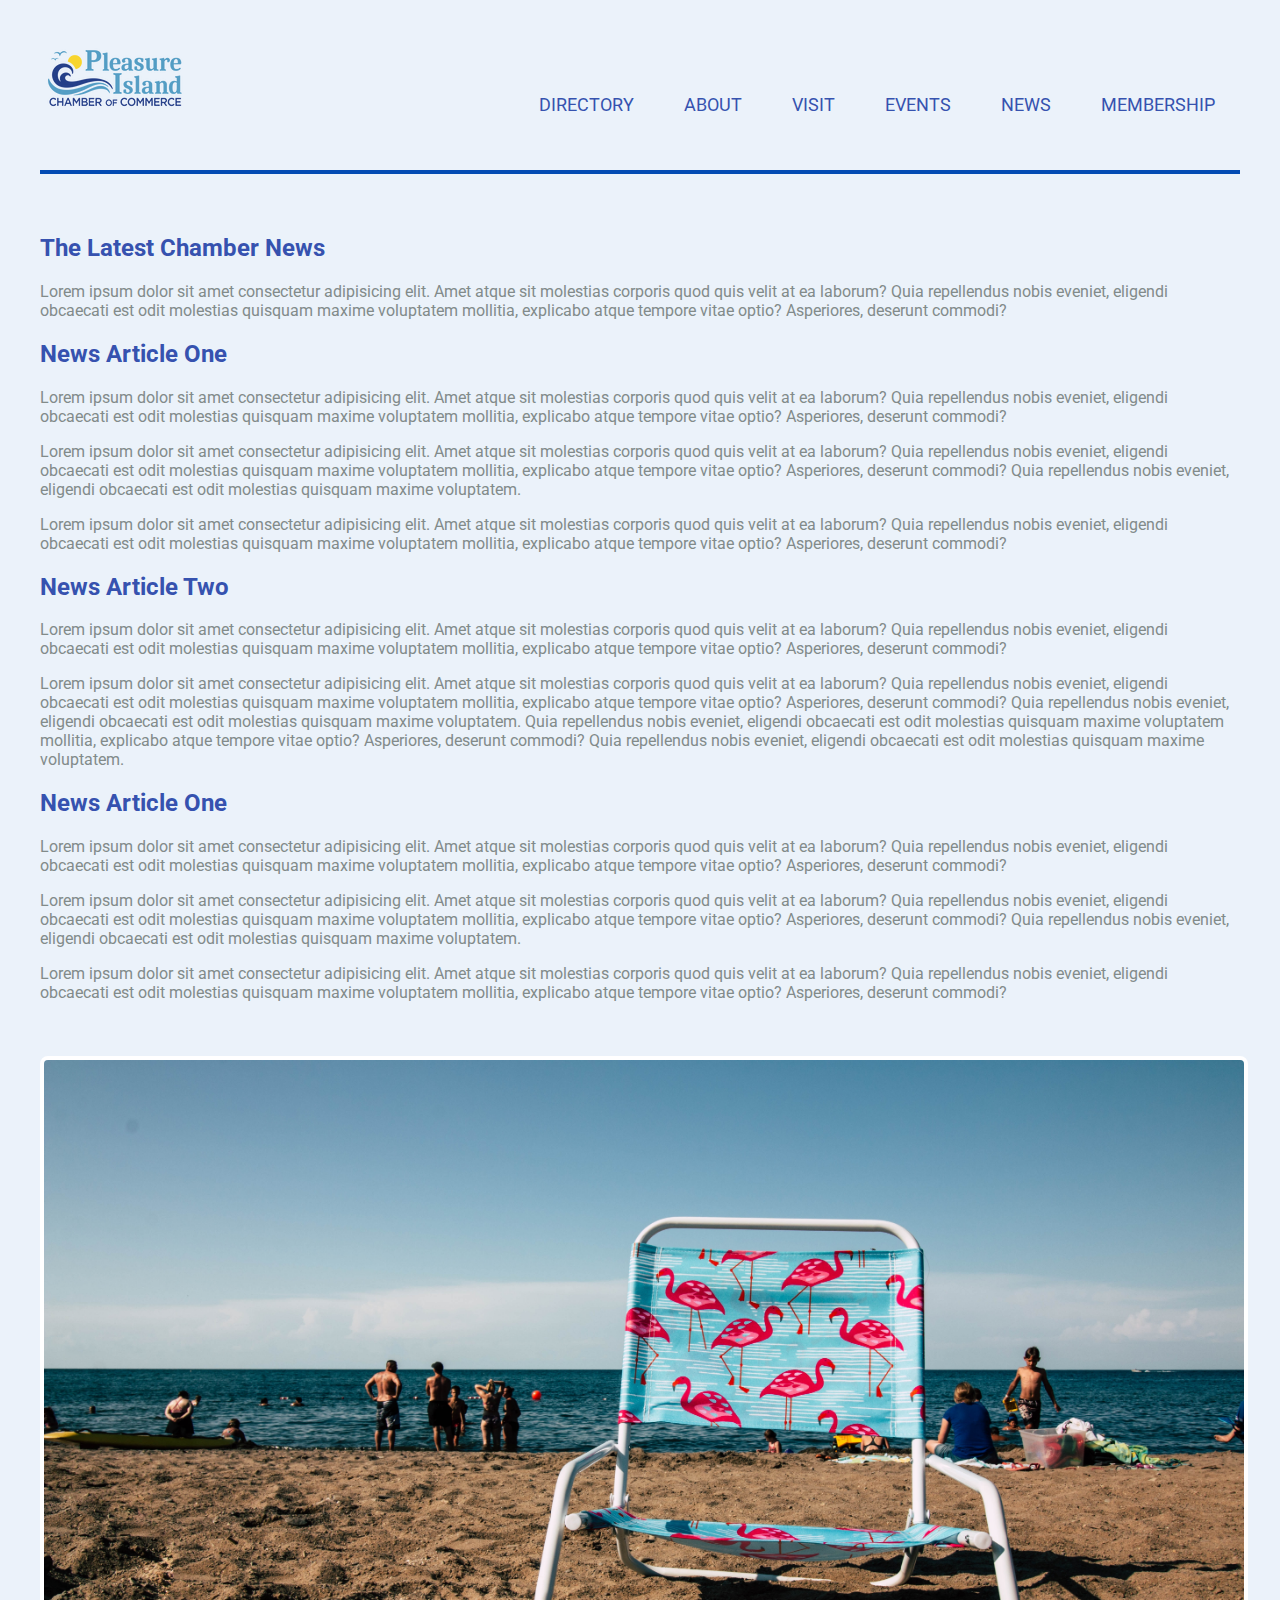
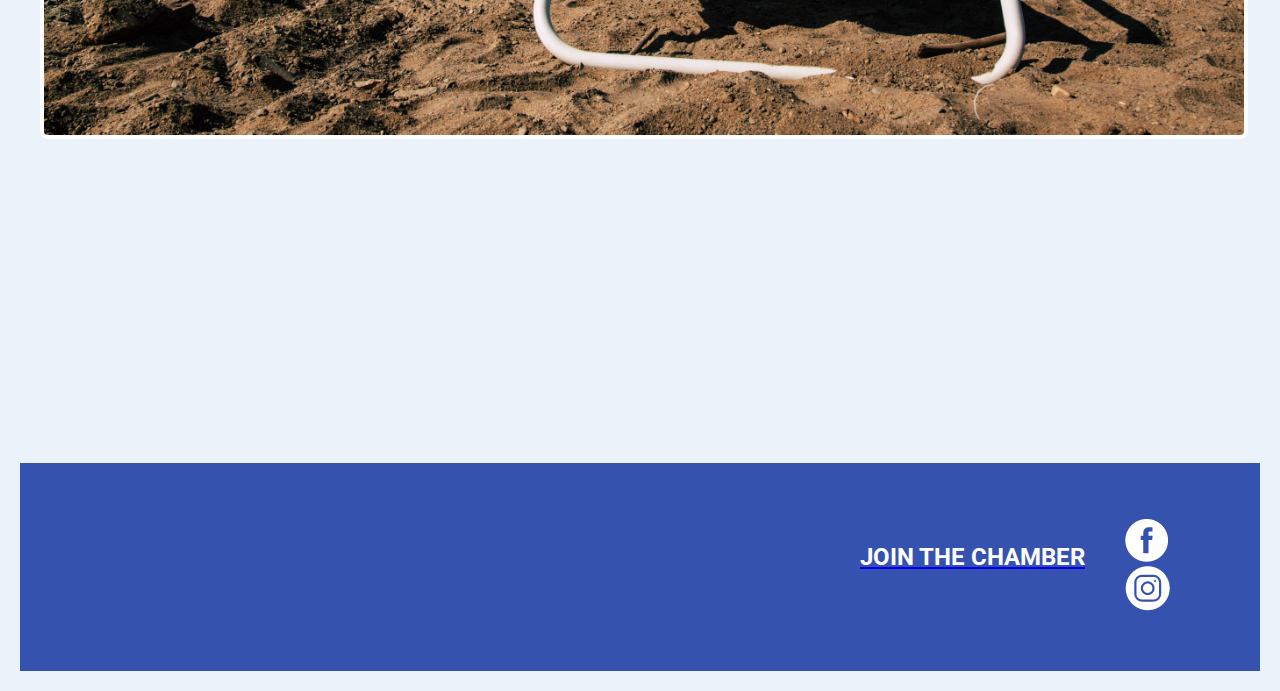
<file: news.html>
<!DOCTYPE html>
<html lang="en">
<head>
    <meta charset="UTF-8">
    <meta http-equiv="X-UA-Compatible" content="IE=edge">
    <meta name="viewport" content="width=device-width, initial-scale=1.0">
    <title>News - Lesson 10 - LGreen</title>
    <link rel="stylesheet" href="css/styles.css">
</head>
<body>

    <header class="header">
        <div class="logo">
            <a href="index.html">
                <img src="images/logo.png" alt="Pleasure Island, NC logo">
            </a>
        </div>

        <div class="navigation">
            <input type="checkbox" class="toggle-menu">
            <div class="hamburger"></div>
            <ul class="menu">
                <li><a href="#">DIRECTORY</a></li>
                <li><a href="about.html">ABOUT</a></li>
                <li><a href="visit.html">VISIT</a></li>
                <li><a href="events.html">EVENTS</a></li>
                <li><a href="news.html">NEWS</a></li>
                <li><a href="#">MEMBERSHIP</a></li>
            </ul>
        </div>
    </header>

    <main class="grid-container">
        <article class="news">
                   
                    <div>
                        <h2>The Latest Chamber News</h2>
                        <p>Lorem ipsum dolor sit amet consectetur adipisicing elit. Amet atque sit
                        molestias corporis quod quis velit at ea laborum? Quia repellendus nobis eveniet,
                        eligendi obcaecati est odit molestias quisquam maxime voluptatem mollitia, 
                        explicabo atque tempore vitae optio? Asperiores, deserunt commodi?</p>
                       
                        
                        <h2>News Article One</h2>
                        <p>Lorem ipsum dolor sit amet consectetur adipisicing elit. Amet atque sit
                            molestias corporis quod quis velit at ea laborum? Quia repellendus nobis eveniet,
                            eligendi obcaecati est odit molestias quisquam maxime voluptatem mollitia, 
                            explicabo atque tempore vitae optio? Asperiores, deserunt commodi?</p>

                        <p>Lorem ipsum dolor sit amet consectetur adipisicing elit. Amet atque sit
                            molestias corporis quod quis velit at ea laborum? Quia repellendus nobis eveniet,
                            eligendi obcaecati est odit molestias quisquam maxime voluptatem mollitia,
                            explicabo atque tempore vitae optio? Asperiores, deserunt commodi? Quia 
                            repellendus nobis eveniet, eligendi obcaecati est odit molestias quisquam
                            maxime voluptatem.</p>

                        <p>Lorem ipsum dolor sit amet consectetur adipisicing elit. Amet atque sit
                            molestias corporis quod quis velit at ea laborum? Quia repellendus nobis eveniet,
                            eligendi obcaecati est odit molestias quisquam maxime voluptatem mollitia, 
                            explicabo atque tempore vitae optio? Asperiores, deserunt commodi?</p>

                        <h2>News Article Two</h2>
                        <p>Lorem ipsum dolor sit amet consectetur adipisicing elit. Amet atque sit
                           molestias corporis quod quis velit at ea laborum? Quia repellendus nobis eveniet,
                           eligendi obcaecati est odit molestias quisquam maxime voluptatem mollitia, 
                           explicabo atque tempore vitae optio? Asperiores, deserunt commodi?</p>
    
                        <p>Lorem ipsum dolor sit amet consectetur adipisicing elit. Amet atque sit
                           molestias corporis quod quis velit at ea laborum? Quia repellendus nobis eveniet,
                           eligendi obcaecati est odit molestias quisquam maxime voluptatem mollitia,
                           explicabo atque tempore vitae optio? Asperiores, deserunt commodi? Quia 
                           repellendus nobis eveniet, eligendi obcaecati est odit molestias quisquam
                           maxime voluptatem. Quia repellendus nobis eveniet, eligendi obcaecati est odit
                            molestias quisquam maxime voluptatem mollitia, explicabo atque tempore vitae
                            optio? Asperiores, deserunt commodi? Quia repellendus nobis eveniet, eligendi
                            obcaecati est odit molestias quisquam maxime voluptatem.</p>

                        <h2>News Article One</h2>
                        <p>Lorem ipsum dolor sit amet consectetur adipisicing elit. Amet atque sit
                            molestias corporis quod quis velit at ea laborum? Quia repellendus nobis eveniet,
                            eligendi obcaecati est odit molestias quisquam maxime voluptatem mollitia, 
                            explicabo atque tempore vitae optio? Asperiores, deserunt commodi?</p>
    
                        <p>Lorem ipsum dolor sit amet consectetur adipisicing elit. Amet atque sit
                            molestias corporis quod quis velit at ea laborum? Quia repellendus nobis eveniet,
                            eligendi obcaecati est odit molestias quisquam maxime voluptatem mollitia,
                            explicabo atque tempore vitae optio? Asperiores, deserunt commodi? Quia 
                            repellendus nobis eveniet, eligendi obcaecati est odit molestias quisquam
                            maxime voluptatem.</p>
    
                        <p>Lorem ipsum dolor sit amet consectetur adipisicing elit. Amet atque sit
                           molestias corporis quod quis velit at ea laborum? Quia repellendus nobis eveniet,
                           eligendi obcaecati est odit molestias quisquam maxime voluptatem mollitia, 
                          explicabo atque tempore vitae optio? Asperiores, deserunt commodi?</p>
                          <br><br>    
                    </div>
                    <img src="images/beachchair.jpg" alt="Flamingo beach chair">
                </article>
    </main>

    <footer class="footer">
        <a href="#"><h2>JOIN THE CHAMBER</h2></a>
    <div class="icons">
        <ul class="social">
            <li><a href="https://www.facebook.com/PleasureIslandChamber"><img src="images/facebook_icon.png" alt="Pleasure Island Chamber of Commerce Facebook"></a></li>
            <li><a href="https://www.instagram.com/pleasureislandchamber/"> <img src="images/instagram_icon.png" alt="Pleasure Island Chamber of Commerce Instagram"></a></li>
        </ul>                  
    </div>
    </footer> 
    
</body>
</html>
</file>
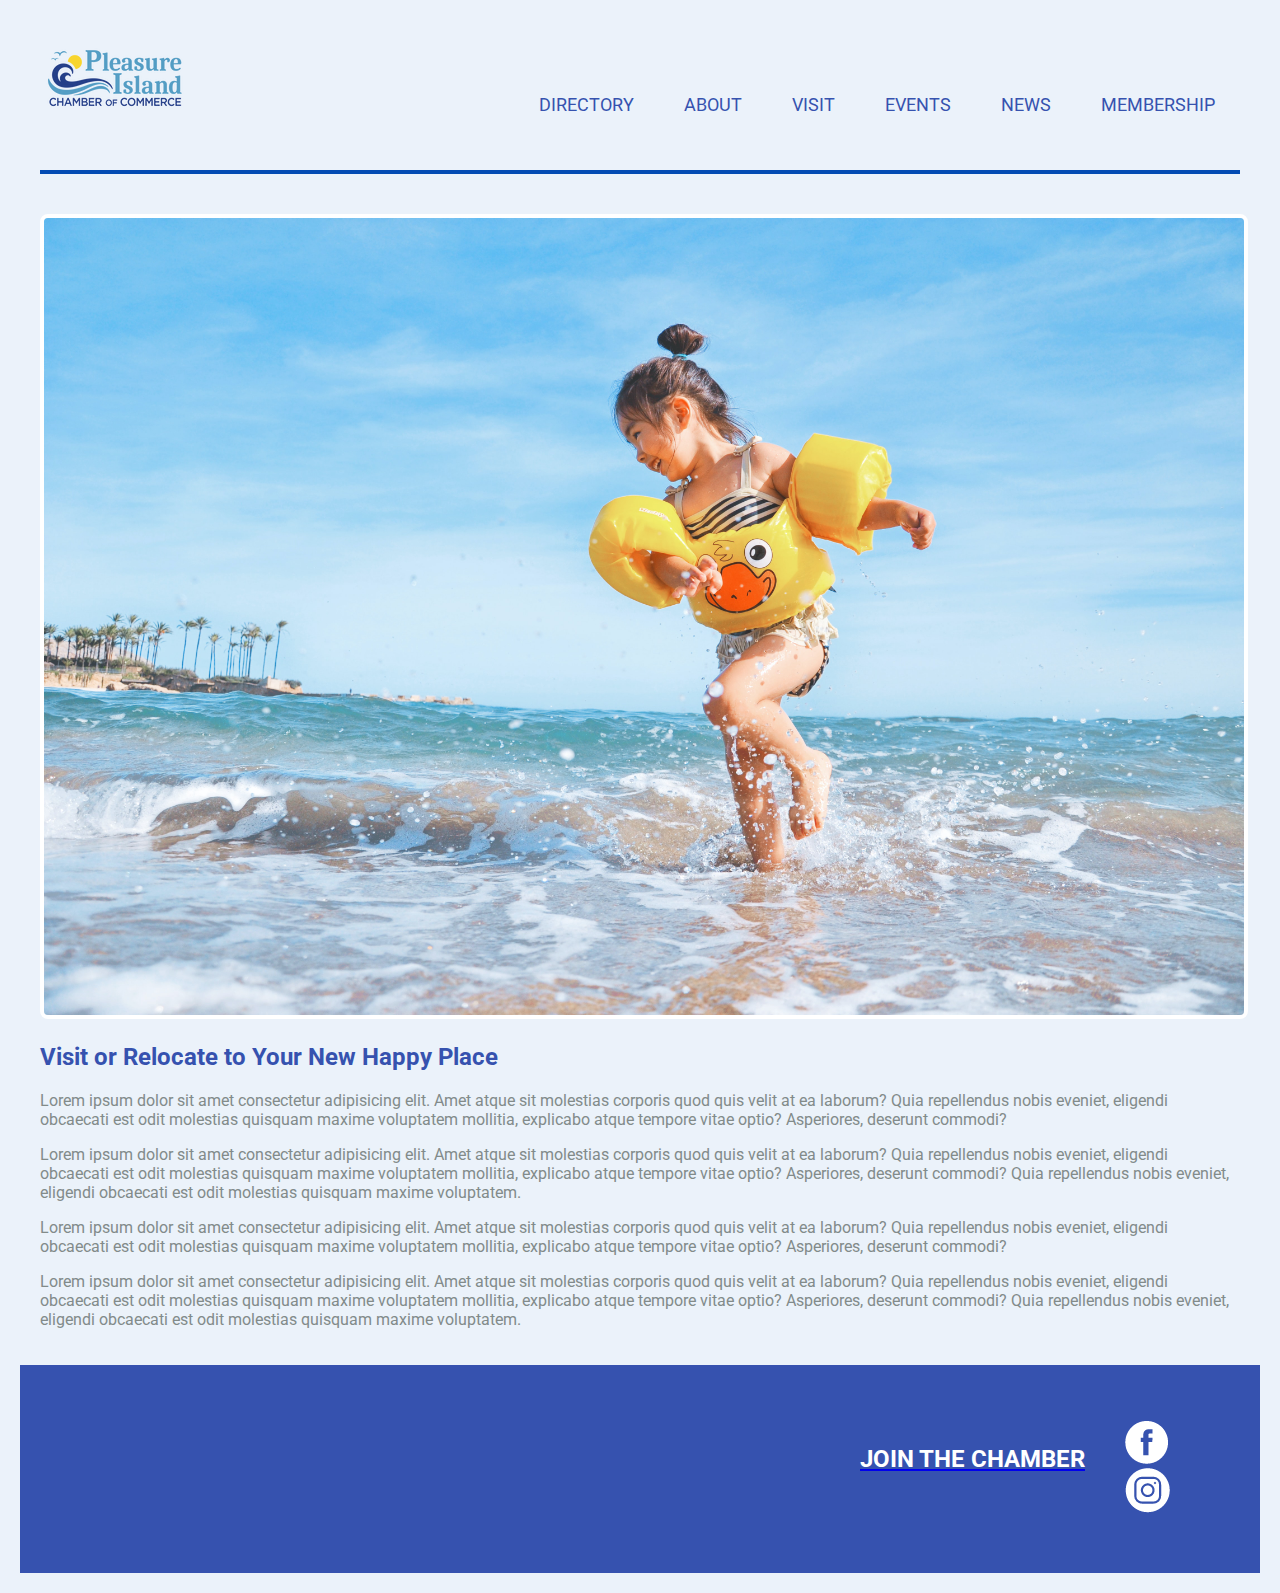
<file: visit.html>
<!DOCTYPE html>
<html lang="en">
<head>
    <meta charset="UTF-8">
    <meta http-equiv="X-UA-Compatible" content="IE=edge">
    <meta name="viewport" content="width=device-width, initial-scale=1.0">
    <title>Visit - Lesson 10 - LGreen</title>
    <link rel="stylesheet" href="css/styles.css">
</head>
<body>

    <header class="header">
        <div class="logo">
            <a href="index.html">
                <img src="images/logo.png" alt="Pleasure Island, NC logo">
            </a>
        </div>

        <div class="navigation">
            <input type="checkbox" class="toggle-menu">
            <div class="hamburger"></div>
            <ul class="menu">
                <li><a href="#">DIRECTORY</a></li>
                <li><a href="about.html">ABOUT</a></li>
                <li><a href="visit.html">VISIT</a></li>
                <li><a href="events.html">EVENTS</a></li>
                <li><a href="news.html">NEWS</a></li>
                <li><a href="#">MEMBERSHIP</a></li>
            </ul>
        </div>
    </header>

    <main class="grid-container">
        <article class="visit">
                    <img src="images/littlegirlonbeach.jpg" alt="Happy little gril on the beach">
                    <div>
                        <h2>Visit or Relocate to Your New Happy Place</h2>
                        <p>Lorem ipsum dolor sit amet consectetur adipisicing elit. Amet atque sit
                        molestias corporis quod quis velit at ea laborum? Quia repellendus nobis eveniet,
                        eligendi obcaecati est odit molestias quisquam maxime voluptatem mollitia, 
                        explicabo atque tempore vitae optio? Asperiores, deserunt commodi?</p>
                       
                        <p>Lorem ipsum dolor sit amet consectetur adipisicing elit. Amet atque sit
                           molestias corporis quod quis velit at ea laborum? Quia repellendus nobis eveniet,
                           eligendi obcaecati est odit molestias quisquam maxime voluptatem mollitia,
                           explicabo atque tempore vitae optio? Asperiores, deserunt commodi? Quia 
                           repellendus nobis eveniet, eligendi obcaecati est odit molestias quisquam
                           maxime voluptatem.</p>

                           <p>Lorem ipsum dolor sit amet consectetur adipisicing elit. Amet atque sit
                            molestias corporis quod quis velit at ea laborum? Quia repellendus nobis eveniet,
                            eligendi obcaecati est odit molestias quisquam maxime voluptatem mollitia, 
                            explicabo atque tempore vitae optio? Asperiores, deserunt commodi?</p>

                            <p>Lorem ipsum dolor sit amet consectetur adipisicing elit. Amet atque sit
                                molestias corporis quod quis velit at ea laborum? Quia repellendus nobis eveniet,
                                eligendi obcaecati est odit molestias quisquam maxime voluptatem mollitia,
                                explicabo atque tempore vitae optio? Asperiores, deserunt commodi? Quia 
                                repellendus nobis eveniet, eligendi obcaecati est odit molestias quisquam
                                maxime voluptatem.</p>
                    </div>
                </article>
        </main>

    <footer class="footer">
        <a href="#"><h2>JOIN THE CHAMBER</h2></a>
    <div class="icons">
        <ul class="social">
            <li><a href="https://www.facebook.com/PleasureIslandChamber"><img src="images/facebook_icon.png" alt="Pleasure Island Chamber of Commerce Facebook"></a></li>
            <li><a href="https://www.instagram.com/pleasureislandchamber/"> <img src="images/instagram_icon.png" alt="Pleasure Island Chamber of Commerce Instagram"></a></li>
        </ul>                  
    </div>
    </footer> 
    
</body>
</html>
</file>
<file: css/styles.css>
@import url('https://fonts.googleapis.com/css2?family=Roboto:wght@200;400;500;600;800&family=VT323&display=swap');

body {
  margin: 20px;
  font-family: "Roboto", sans-serif;
  background: #EBF2FA;
}

ul, li {
  padding: 0;
  list-style-type: none;
}

h1, h2, h3 {
  color: #3652af;
}

p {
  color: #828b8a;
}

.header {
  max-width: 1200px;
  margin: 40px auto;
  display: flex;
  justify-content: space-between;
  border-bottom: 4px inset #02285f;
  transition: 0.3s;
}

.logo a {
  display: block;
}

.logo a img {
  display: block;
  width: 100%;
}

.navigation {
  display: flex;
  justify-content: space-between;
  align-items: center;
}

.menu {
  display: flex;
  justify-content: center;
  flex-direction: row;
  align-items: center;
  z-index: 1;
  transition: 0.5s;
}

.menu li {
  list-style-type: none;
}

.menu li a {
  color: #3652af;
  text-decoration: none;
  display: block;
  padding: 40px 25px;
  font-size: 18px;
  line-height: 1;
  transition: 0.3s;
}

.menu li a:hover {
  box-shadow: 0 -5px 0px #fbc02d inset,
  500px 0 0 rgba(255,255,255,0.03) inset;
  padding: 35px 25px 45px 25px;
}

.hamburger {
  position: relative;
  width: 30px;
  height: 4px;
  background: #02285f;
  border-radius: 10px;
  cursor: pointer;
  z-index: 2;
  transition: 0.3s;
}

.hamburger:before,
.hamburger:after {
    content: "";
    position: absolute;
    height: 4px;
    right: 0;
    background: #02285f;
    border-radius: 10px;
    transition: 0.3s;
}

.hamburger:before {
  top: -10px;
  width: 20px;
}

.hamburger:after {
  top: 10px;
  width: 25px;
}

.toggle-menu {
  position: absolute;
  width: 40px;
  height: 100%;
  z-index: 2;
  cursor: pointer;
  opacity: 0; 
}

.hamburger,
.toggle-menu {
    display: none;
}

.navigation input:checked ~ .hamburger {
  background: transparent;
}

.navigation input:checked ~ .hamburger:before {
  top: 0;
  transform: rotate(-45deg);
  width: 30px;
}

.navigation input:checked ~ .hamburger:after {
  top: 0;
  transform: rotate(45deg);
  width: 30px;
}

.navigation input:checked ~ .menu {
  right: 0;
box-shadow: -20px 0 40px rgba(0,0,0,0.3);
}

.grid-container {
  display: grid;
  grid-template-columns: 1fr 1fr 1fr;
  grid-gap: 60px;
  max-width: 1200px;
  margin: 20px auto;
}

article.featured {
  grid-column: span 3;
  display: grid;
  grid-template-columns: 1fr 1fr;
  grid-gap: 60px;
  border-bottom: 4px inset #02285f;
  padding-bottom: 40px;
}

article img, article.featured img {
  width: 100%;
  border: 4px solid #fff;
  border-radius: 8px;
}

.footer, .footer h2 {
  display: flex;
  height:auto;
  margin: 0;
  padding: 40px;
  padding-left: 420px;
  color: #ffffff;
  background-color: #3652af;
}




/* about us */
article.about {
  grid-column: span 3;
  display: grid;
  grid-template-columns: 2fr 1fr;
  grid-gap: 60px;
  border-bottom: 4px inset #02285f;
  padding-bottom: 40px;
  align-items: center;
}

article.about img {
  width: 100%;
  border: 4px solid #fff;
  border-radius: 8px;
}

/* visit us */
article.visit {
  grid-column: span 3;
}

article.visit img {
  width: 100%;
  border: 4px solid #fff;
  border-radius: 8px;
}

/* news */
article.news {
  grid-column: span 3;
  grid-gap: 60px;
  padding-bottom: 300px;
}

article.news img {
  width: 100%;
  border: 4px solid #fff;
  border-radius: 8px;
}




/* responsive */
@media screen and (max-width: 980px) {
  article {
    grid-column: span 3;
    display: grid;
    grid-template-columns: 1fr 1fr;
    grid-gap: 60px;
    align-items: center;
  }

  .footer, .footer h2 {
    padding-left: 250px;
  }
}

@media screen and (max-width: 760px) {
  article, article.featured, article.about, article news {
    display: block;
    margin: 0 20px;
  }

  .footer, .footer h2 {
    padding-left: 70px;
  }
}








































@media screen and (max-width: 640px) {
  .hamburger,
  .toggle-menu {
      display: block;
  }

  .header {
      padding: 10px 20px;
  }

  .menu {
      justify-content: start;
      flex-direction: column;
      align-items: center;
      position: fixed;
      top: 0;
      right: -300px;
      background: #427AA1;
      width: 300px;
      height: 100%;
      padding-top: 65px;
  }

  .menu li {
      width: 100%;
  }

  .menu li a,
  .menu li a:hover {
      padding: 30px;
      color: #ffffff;
      font-size: 20px;
      box-shadow: 0 1px 0 rgba(255,255,255,0.1) inset;
  }

  
}
</file>
